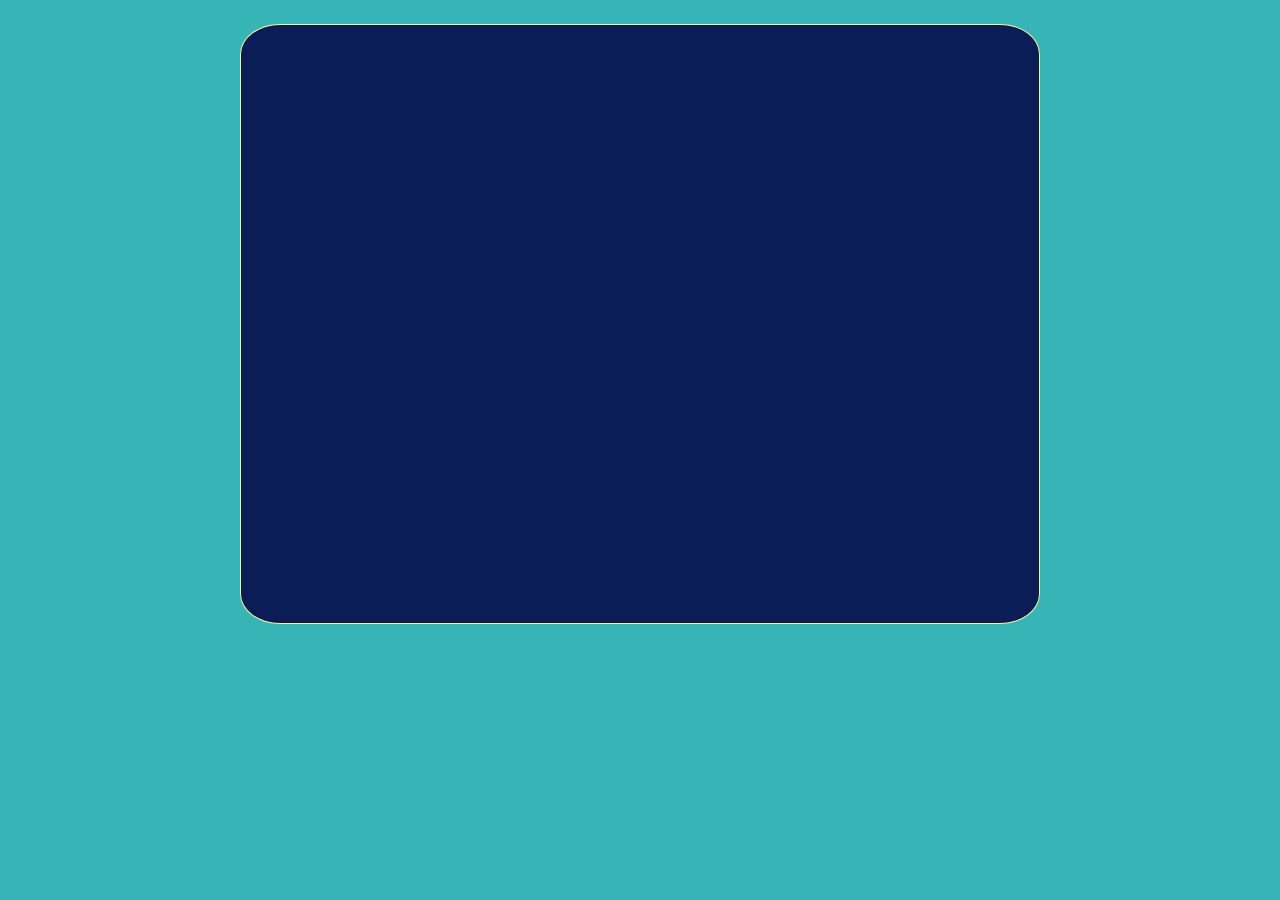
<file: quiz.html>
<!DOCTYPE html>
<html lang="en">
<head>
    <meta charset="UTF-8">
    <meta name="viewport" content="width=device-width, initial-scale=1.0">
    <title>Futurama</title>
    <link rel="shortcut icon" href="https://cdn.iconscout.com/icon/free/png-512/free-rocket-548-433376.png?f=webp&w=256" type="image/x-icon"> <!--Icone da página-->
    <link rel="stylesheet" href="style.css">
    <script src="quizScript.js" defer></script>
</head>
<body>
    <div id="question-container">
    <h2 class="question-header"></h2>
    <span id="num-question"></span>
    <div id="alternatives">
        
    </div>
    <button id="next" style="display: none;">Next</button>
    <button onclick="restart()" id="restart-button">Restart</button>
    <button id="back"><a href="index.html">Back</a></button>
    </div> 
</body>
</html>
</file>
<file: style.css>
*{
    margin: 0;
    padding: 0;
    font-family: Arial, Helvetica, sans-serif;
    color:#0A1D56;
    box-sizing: border-box;
}
#container{
    margin-top: 1rem;
    margin-bottom: 4rem;
}
body{
    background-color: #37B5B6;;
}
#character-container{
    margin: 0 auto;
    width: 500px;
    /* só um default pra centralização */
}
img{
    /*background-color: #F2F597;*/
    max-height: 420px;
}
#photoFigure{
    text-align: center;
}
figure{
    display: flex;
    flex-direction: column;
    align-items: center;
    justify-content: space-between;
}
figure div{
    height: 450px;
    display: flex;
    justify-content: center;
    align-items: center;
}
figure p{
    background-color: #f2f597;
    color: #0A1D56;
    width: 100%;
    padding: 4px;
    border: 1px solid #0A1D56;
    border-bottom: .5rem solid #0A1D56;
    font-weight: bold;
}
#alternatives{
    display: flex;
    flex-direction: column;
    gap: .2rem;
}

#info-serie p{
    text-indent: 4rem;
    margin: 1rem 4rem;
    text-align: justify;
}
#info-serie h1{
    text-align: center;
    margin: 1rem 4rem;
}
#info-serie h2, #info-serie ul{
    margin: 1rem 4rem;
}
.occupation{
    text-align: center;
    width: 100%;
    background-color: #f2f597;
    font-weight: bold;
    padding: 4px;
    border-top: 1px solid #0A1D56;
}
.group{
   display: flex;
   justify-content: center;
   /*padding: 0 1rem;
   gap: 2rem; */
}
.group p{
    text-align: center;
    width: 50%;
    background-color: #f2f597;
    font-weight: bold;
    padding: 3px;
}
#character-container h2, p.header-info{
    text-align: center;
    margin: .5rem 0;
}
#character-container select{
    padding: 5px;
    background-color: #f2f597;
    color: #0A1D56;
    width: 200px;
    margin: 1rem 125px 0;
    outline: none;
    border: 1px solid #0A1D56;
}
#info{
    border: 1px solid #0A1D56;
}
.group p:first-child{
    border-right: 1px solid #0A1D56;
}
ul{
  display: flex;  
  flex-direction: column;
  gap: .5rem;
}

ul a{
    margin-left: .1rem;
    text-decoration: none;
    color: #f2f597;
    opacity: .8;
    display: flex;    
}

ul a:hover{
    opacity: 1;
    color: #0A1D56;
}

#quote-speech{
    background: url(/assets/caixa-de-texto.png) no-repeat;
    width: 200px;
    display: flex;
    flex-direction: column;
    height: 200px;
    align-items: center;
    justify-content: center;
    padding: 0 .75rem;
    align-self: start;
}
#quote{
    width: 100%;
    height: 112px;
    background-color: #f2f597;
    text-align: justify;
    font-size: 12px;
    padding: .2rem .5rem;
}

#triangle{
    border-bottom: 24px solid transparent;
    border-left: 26px solid #f2f597;
    margin-right: 114px;
    height: 0;
}
/*Eu vou fazer manualmente um balão via css, para isso usarei um triangulo e uma div normal, só explicando como funciona o triangulo do css iamgine uma div box com 4 bordas, cada canto dessa borda forma um triangulo,
logo se a div tiver tamanho de 0 e as outras bordas forem transparentes a que sobrar formará um triângulo */
/* 
triangulo{
    border-top: 10px solid transparent;
    border-bottom: 10px solid transparent;
    border-right: 10px solid blue;
} esse faria um triangulo invertido para a direita
*/

/*Estilização do quiz*/
#question-container{
    border: 1px solid #f2f597;
    width: 800px;
    min-height: 600px;
    margin: 1.5rem auto;
    background-color: #0A1D56;
    border-radius: 5%;
    padding:1rem 0; /*1rem pra cima e pra baixo e 0 nas laterais*/
}

.question-header, #question-container h3{
    color: #f2f597;
    text-align: center;
    font-weight: bold;
    font-size: 24px;
    padding: 1.5rem;
}
#question-container h3{
    margin-top: 3rem;
    font-size: 36px;
}

.option-container{
    width: 80%;
    margin: 0 auto;
    display: flex;
    background-color: #f2f597;
    color: #0A1D56;
    padding: 1.8rem;
    margin-bottom: 1.2rem;
    cursor: pointer;
    border: 3px solid transparent;/*Uma maneira da borda do elemento se alterar sem que modifique o tamanho, a borda existe só que ela não é visivel*/
    outline: 1px solid transparent;
}
/*Aparente não é possível estilizar o próprio input que já vem do html, mas dá pra setar a aparencia como none e estilizar um "novo"*/
.option-container input[type="radio"]{
    appearance: none; 
    cursor: pointer;
    border: 1.6px solid #0A1D56; 
    outline: none;
    padding: .8rem;   
    border-radius: 50%;
    background-color: #f2f597;
    max-height: 28px;
}
.option-container span{
    font-weight: bold;
    font-size: 24px;
    margin: auto;
}

.selected{
    /* 
    appearance: none;
    cursor: pointer;
    border: .1rem solid #f2f597;
    outline: 1px solid #0A1D56;
    padding: .5rem;   
    border-radius: 50%;
    background-color: #0A1D56;
    */
}

button#next, button#restart-button, button#back{
    margin: .5rem 0 1rem;
    margin-left: 80%;
    padding: 1rem;
    background-color: #45FFCA;
    outline: none;
    opacity: .8;
    color: #0A1D56;
    outline: 1px solid #f2f597;;
    border: 1px solid #0A1D56;
    border-radius: 50%;
    cursor: pointer;
    font-weight: bold;
    font-size: 18px;
}

button#next:hover{
    opacity: 1;
}

span#num-question{
    color: #f2f597;
    font-weight: bold;
    font-size: 24px;
    /*margin-bottom: 1rem;/*Tags do tipo span só podem ser alinhadas horizontalmente*/
    margin-left: 5rem;
}

#question-container div:first-child{
    margin-top: 1rem;
}

/*Estilização do bloco que leva ao quiz*/

#quiz-info-container{
    /* display: flex; */
    padding: 1rem 1rem 3rem;
    margin: 6rem auto;
    background-color: #f2f597; 
    width: 400px;
    border: 2px dashed #0A1D56;
    height: 200px;
}

#quiz-info-container p{
    font-size: 18px;
    font-weight: bold;
    margin-bottom: 1rem;
    text-align: center;
}

#quiz-info-container a{
    margin-left: 2rem;
    padding: 2rem;
    text-decoration: none;
    color: #0A1D56;
    border: 2px solid #0A1D56;
    background-color: #45FFCA;
    border-radius: 50%;
    cursor: pointer;
    font-weight: bold;
    font-size: 18px;
}

#quiz-info-container img{
    max-width: 64px;
}
#clique{
    display: flex;
    align-items: center;
    justify-content: center;
}
#restart-button, button#back{
    display: none; 
}
button#back a{
    text-decoration: none;
}
/*Container da resposta*/
#res-container{
    margin: 1rem;  
    text-align: center;
}
#res-container div{
    margin: 200px;
    display: flex;
    width: 100px;
}

@media (max-width: 450px ){
    #info-serie p{
        max-width: 450px;
        max-height: 720px;
    }
    #img-cont{
        width: 70%;
    }

    #img-cont img{
        width: 50%;
    }

    #quote-speech{
        background: none;
        height: auto;
        margin-top: 1rem;
    }

    #triangle{
        margin-right: 72px;
    }
    #quote{
        border: none;
        height: auto;
        min-height: 112px;
        max-width: 100%;
        max-height: 100%;
    }

    div.group{
        display: flex;
        flex-direction: column;
        width: 250px;
    }

    div.group p {
        border: none;
        border: 1px solid #0A1D56;
        width: 100%;
    }

    p#photoFigure, p.occupation{
        width: 250px;
        border: none;
        border: 1px solid #0A1D56;
    }

    p#photoFigure{
        border: px solid #0A1D56; 
    }

    #info{
        margin: 0 auto;
        width: 250px;
    }

    p.header-info{
        font-size: 12px;
    }

    #character-container{
        width: 400px;
        margin: 0 auto;
    }

    div#quiz-info-container{
    max-width: 300px;
    height: 220px;
    }
    #character-container select{
        margin: 0 100px;
    }

    #question-container{
        background: none;
        max-width: 390px;
        max-height: 720px;
        padding: 1rem;
        margin: 0 auto;
        border: none;
        border-radius: 0;
        border-bottom: 1px solid #0A1D56;
    }

    #question-container h2{
        color: #0A1D56;
        font-weight: bold;
        font-size: 20px;
        border: 2px solid #0A1D56;
        /*border-radius: 1%;*/
        margin-bottom: 1rem;
    }

    div#alternatives{
        display: flex;
        gap: .3rem;
    }

    .option-container{
        margin: 0 auto;
        height: 70px;
        display: flex;
        align-items: center;
        justify-content: center;
    }

    .option-container span{
        margin: 0 auto;
        font-size: 16px;
        font-weight: bold;
        margin-left: 12px;
    }

    button#next, button#back, button#restart{
        width: 100px;
        margin: 0;
    }
    button#next{
        margin: 1rem auto;
    }
    
    div#btn-container{
        width: 150px;
        margin: 3rem auto;
        display: flex;
        align-items: center;
        justify-content: center;
    }
}
</file>
